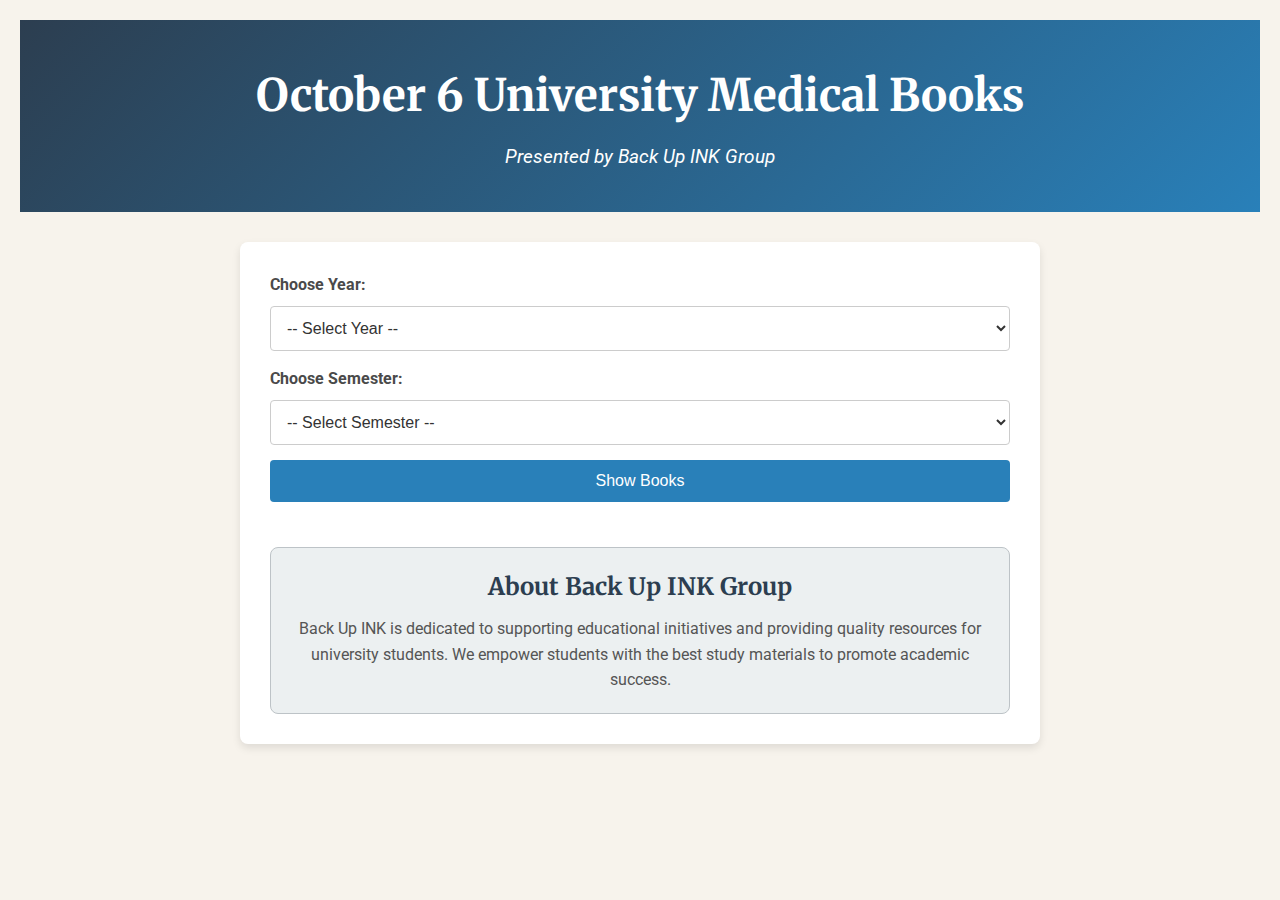
<file: Index2.html>
<!DOCTYPE html>
<html lang="en">
<head>
  <meta charset="UTF-8" />
  <meta name="viewport" content="width=device-width, initial-scale=1.0" />
  <title>October 6 University Medical Books</title>
  <!-- Optional: Google Fonts for a more classic feel -->
  <link href="https://fonts.googleapis.com/css?family=Merriweather:400,700|Roboto:400,700&display=swap" rel="stylesheet">
  <style>
    /* Global Reset */
    * {
      margin: 0;
      padding: 0;
      box-sizing: border-box;
    }
    body {
      font-family: 'Roboto', sans-serif;
      background-color: #F7F3EC; /* Warm, light background reminiscent of aged paper */
      color: #333;
      line-height: 1.6;
      padding: 20px;
    }
    header {
      text-align: center;
      padding: 40px 20px;
      /* New blue gradient */
      background: linear-gradient(135deg, #2C3E50, #2980B9);
      color: #fff;
      margin-bottom: 30px;
    }
    header h1 {
      font-family: 'Merriweather', serif;
      font-size: 2.8rem;
      margin-bottom: 10px;
    }
    header p {
      font-size: 1.2rem;
      font-style: italic;
    }
    .container {
      max-width: 800px;
      margin: 0 auto;
      background-color: #fff;
      padding: 30px;
      border-radius: 8px;
      box-shadow: 0 4px 8px rgba(0,0,0,0.1);
    }
    .form-section {
      margin-bottom: 30px;
    }
    .form-section label {
      display: block;
      margin-bottom: 8px;
      font-weight: bold;
      color: #4A4A4A;
    }
    .form-section select,
    .form-section button {
      width: 100%;
      padding: 12px;
      font-size: 1rem;
      border: 1px solid #ccc;
      border-radius: 4px;
      margin-bottom: 15px;
    }
    .form-section select {
      background-color: #fff;
      color: #333;
    }
    .form-section button {
      /* New blue button color */
      background-color: #2980B9;
      color: #fff;
      border: none;
      cursor: pointer;
      transition: background-color 0.3s ease;
    }
    .form-section button:hover {
      background-color: #2471A3;
    }
    #message {
      text-align: center;
      font-size: 1.1rem;
      margin-top: 10px;
      color: #B71C1C;
    }
    #bookList {
      display: none;
      margin-top: 20px;
    }
    #bookList h2 {
      text-align: center;
      font-family: 'Merriweather', serif;
      margin-bottom: 20px;
      color: #2C3E50;
    }
    .subject-card {
      background-color: #F8F9FA;
      /* Blue accent for border */
      border-left: 4px solid #2980B9;
      padding: 15px;
      border-radius: 4px;
      margin-bottom: 15px;
    }
    .subject-card h3 {
      margin-bottom: 5px;
      font-family: 'Merriweather', serif;
      color: #2C3E50;
    }
    .subject-card p {
      font-size: 0.95rem;
      color: #555;
    }
    .package-info {
      text-align: center;
      margin: 20px 0;
      font-size: 1.2rem;
      font-weight: bold;
      color: #2C3E50;
    }
    .form-button {
      display: block;
      width: 260px;
      margin: 30px auto;
      padding: 12px;
      text-align: center;
      /* New blue button style */
      background: #2980B9;
      color: #fff;
      text-decoration: none;
      border-radius: 4px;
      font-size: 1rem;
      transition: background 0.3s ease;
    }
    .form-button:hover {
      background: #2471A3;
    }
    .backup-ink {
      background: #ECF0F1;
      border: 1px solid #BDC3C7;
      padding: 20px;
      border-radius: 8px;
      margin-top: 30px;
      text-align: center;
      color: #2C3E50;
    }
    .backup-ink h2 {
      font-family: 'Merriweather', serif;
      color: #2C3E50;
      margin-bottom: 10px;
    }
    .backup-ink p {
      font-size: 1rem;
      color: #555;
    }
  </style>
</head>
<body>
  <!-- Header Section -->
  <header>
    <h1>October 6 University Medical Books</h1>
    <p>Presented by Back Up INK Group</p>
  </header>
  
  <!-- Main Container -->
  <div class="container">
    <!-- Form Section -->
    <div class="form-section">
      <label for="yearSelect">Choose Year:</label>
      <select id="yearSelect">
        <option value="">-- Select Year --</option>
        <option value="1st Year">1st Year</option>
        <option value="2nd Year">2nd Year</option>
        <option value="3rd Year">3rd Year</option>
        <option value="4th Year">4th Year</option>
      </select>
      
      <label for="semesterSelect">Choose Semester:</label>
      <select id="semesterSelect">
        <option value="">-- Select Semester --</option>
        <option value="1st Semester">1st Semester</option>
        <option value="2nd Semester">2nd Semester</option>
      </select>
      
      <button id="showBooksBtn">Show Books</button>
      <div id="message"></div>
    </div>
    
    <!-- Book List Section (only appears for 4th Year and 2nd Semester) -->
    <div id="bookList">
      <h2>Available Books for 4th Year, 2nd Semester</h2>
      <div class="subject-card">
        <h3>Endocrinology</h3>
        <p>Includes its MCQ companion.</p>
      </div>
      <div class="subject-card">
        <h3>Pediatrics</h3>
        <p>Includes its MCQ companion.</p>
      </div>
      <div class="subject-card">
        <h3>Neurology</h3>
        <p>Includes its MCQ companion.</p>
      </div>
      <div class="package-info">
        Package: 6 Books (3 Subjects &amp; their MCQ books) for EGP 350
      </div>
      <!-- Button linking to your Google Form -->
      <a class="form-button" href="https://forms.gle/h3qvMBofpinSDXzg9" target="_blank">Order Now</a>
    </div>
    
    <!-- Back Up INK Group Section -->
    <div class="backup-ink">
      <h2>About Back Up INK Group</h2>
      <p>
        Back Up INK is dedicated to supporting educational initiatives and providing quality resources for university students.
        We empower students with the best study materials to promote academic success.
      </p>
    </div>
  </div>
  
  <script>
    document.addEventListener("DOMContentLoaded", function () {
      const yearSelect = document.getElementById('yearSelect');
      const semesterSelect = document.getElementById('semesterSelect');
      const showBooksBtn = document.getElementById('showBooksBtn');
      const bookList = document.getElementById('bookList');
      const messageDiv = document.getElementById('message');
      
      showBooksBtn.addEventListener('click', function () {
        const selectedYear = yearSelect.value;
        const selectedSemester = semesterSelect.value;
        messageDiv.textContent = "";
        
        if (!selectedYear || !selectedSemester) {
          messageDiv.textContent = "Please select both year and semester.";
          bookList.style.display = 'none';
          return;
        }
        
        if (selectedYear === "4th Year" && selectedSemester === "2nd Semester") {
          bookList.style.display = 'block';
        } else {
          bookList.style.display = 'none';
          messageDiv.textContent = "No books available for the selected year/semester.";
        }
      });
    });
  </script>
</body>
</html>
</file>
